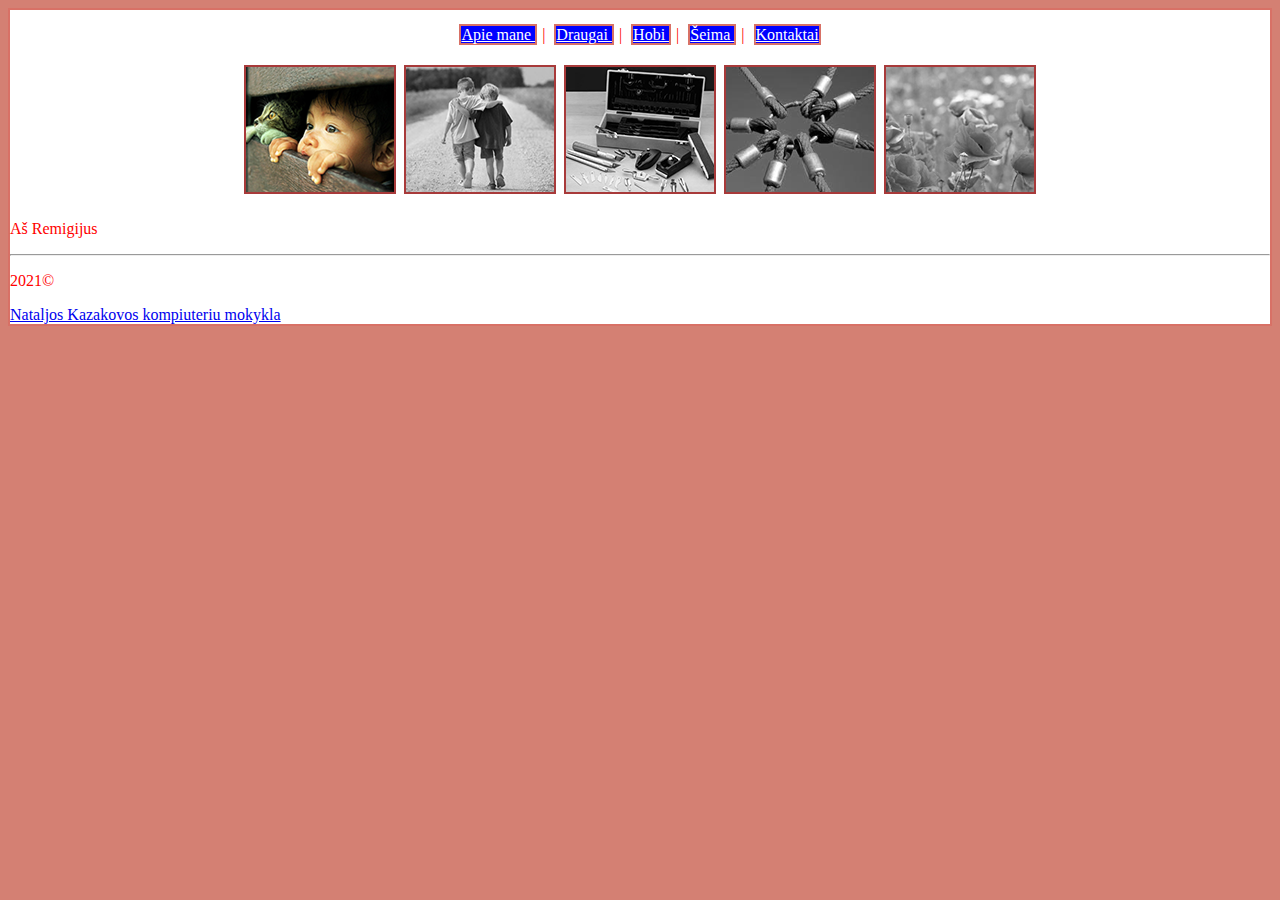
<file: index.html>
<!doctype html>
<html>
	<head>
	<meta charset="UTF-8">
	<style type ="text/css">
		body{background-color: #d48073;} /* fono spalva */
		p {font-family: Tahoma; /* Aprašoma pastraipa */
		font-size: 15 px;
		color: red;}
		H1{font-family: Tahoma;
		font-size: 250 px;
		color: blue;
		text-align: center;
		letter-spacing: 5px}
		DIV{background-color: white;
		border: 2px solid #d87166;
		margin: auto}
		.meniu a{border: 2px solid #d87166;
		text-decoration	none;
		background-color: blue;
		color: white;
		width: 150 px;
		padding: 4 px;
		margin: 5px;}
		.meniu a:hover{color: #d87166;}
		.meniu{text-align: center;}
	</style>
	<title> Mano svetaine </title>
	</head>
	<body>
	<div>
	<p class="meniu">
		<a href = "index.html">Apie mane </a> | 
		<a href = "draugai.html">Draugai </a> | 
		<a href = "hobi.html">Hobi </a> |
		<a href = "seima.html">Šeima </a> |
		<a href = "kontaktai.html">Kontaktai </a>
	</p>
	<p align="center"><img src = "images/a1.png"></p>
	<p> Aš Remigijus </p>
		<hr>
	<p> 2021&copy;</p>
	<a href="http://www.nkkm.lt">Nataljos Kazakovos kompiuteriu mokykla</a>
	</div>
</html>
</file>
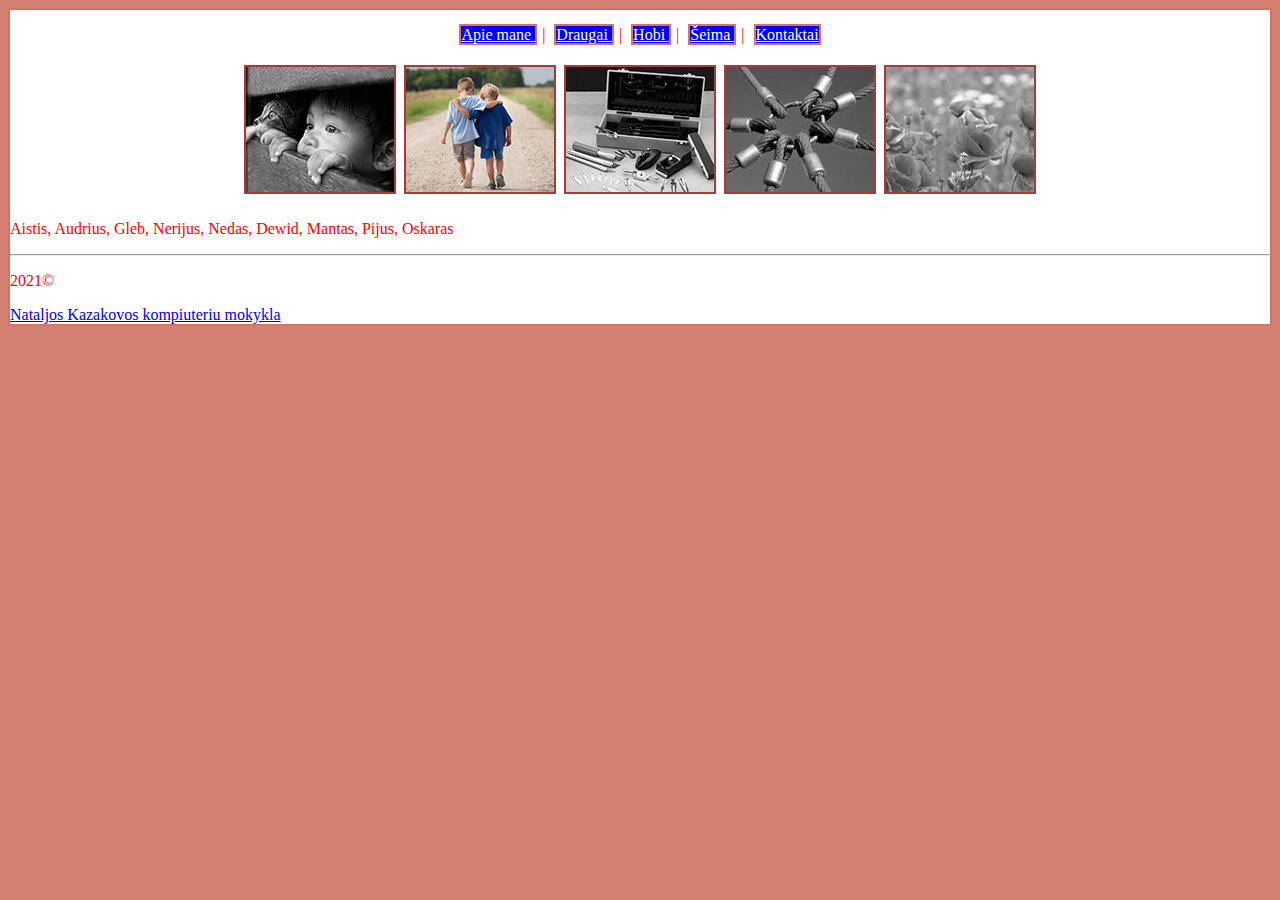
<file: draugai.html>
<!doctype html>
<html>
	<head>
	<meta charset="UTF-8">
	<style type ="text/css">
		body{background-color: #d48073;} /* fono spalva */
		p {font-family: Tahoma; /* Aprašoma pastraipa */
		font-size: 15 px;
		color: red;}
		H1{font-family: Tahoma;
		font-size: 250 px;
		color: blue;
		text-align: center;
		letter-spacing: 5px}
		DIV{background-color: white;
		border: 2px solid #d87166;
		margin: auto}
		.meniu a{border: 2px solid #d87166;
		text-decoration	none;
		background-color: blue;
		color: white;
		width: 150 px;
		padding: 4 px;
		margin: 5px;}
		.meniu a:hover{color: #d87166;}
		.meniu{text-align: center;}
	</style>
	<title> Mano svetaine </title>
	</head>
	<body>
	<div>
	<p class="meniu">
		<a href = "index.html">Apie mane </a> | 
		<a href = "draugai.html">Draugai </a> | 
		<a href = "hobi.html">Hobi </a> |
		<a href = "seima.html">Šeima </a> |
		<a href = "kontaktai.html">Kontaktai </a>
	</p>
	<p align="center"><img src = "images/a2.png"></p>
	<p> Aistis, Audrius, Gleb, Nerijus, Nedas, Dewid, Mantas, Pijus, Oskaras </p>
		<hr>
	<p> 2021&copy;</p>
	<a href="http://www.nkkm.lt">Nataljos Kazakovos kompiuteriu mokykla</a>
	</div>
</html>
</file>
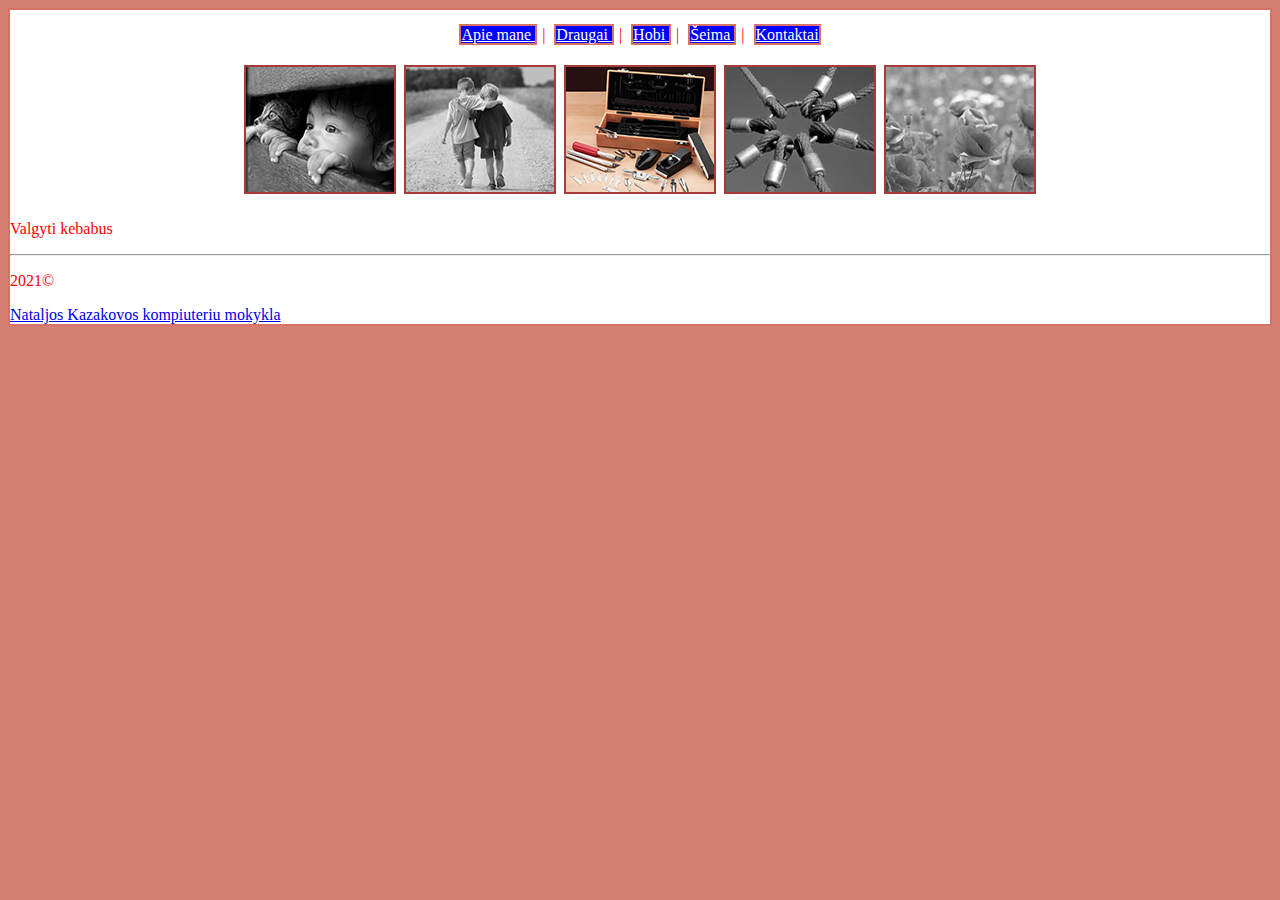
<file: hobi.html>
<!doctype html>
<html>
	<head>
	<meta charset="UTF-8">
	<style type ="text/css">
		body{background-color: #d48073;} /* fono spalva */
		p {font-family: Tahoma; /* Aprašoma pastraipa */
		font-size: 15 px;
		color: red;}
		H1{font-family: Tahoma;
		font-size: 250 px;
		color: blue;
		text-align: center;
		letter-spacing: 5px}
		DIV{background-color: white;
		border: 2px solid #d87166;
		margin: auto}
		.meniu a{border: 2px solid #d87166;
		text-decoration	none;
		background-color: blue;
		color: white;
		width: 150 px;
		padding: 4 px;
		margin: 5px;}
		.meniu a:hover{color: #d87166;}
		.meniu{text-align: center;}
	</style>
	<title> Mano svetaine </title>
	</head>
	<body>
	<div>
	<p class="meniu">
		<a href = "index.html">Apie mane </a> | 
		<a href = "draugai.html">Draugai </a> | 
		<a href = "hobi.html">Hobi </a> |
		<a href = "seima.html">Šeima </a> |
		<a href = "kontaktai.html">Kontaktai </a>
	</p>
	<p align="center"><img src = "images/a3.png"></p>
	<p> Valgyti kebabus </p>
		<hr>
	<p> 2021&copy;</p>
	<a href="http://www.nkkm.lt">Nataljos Kazakovos kompiuteriu mokykla</a>
	</div>
</html>
</file>
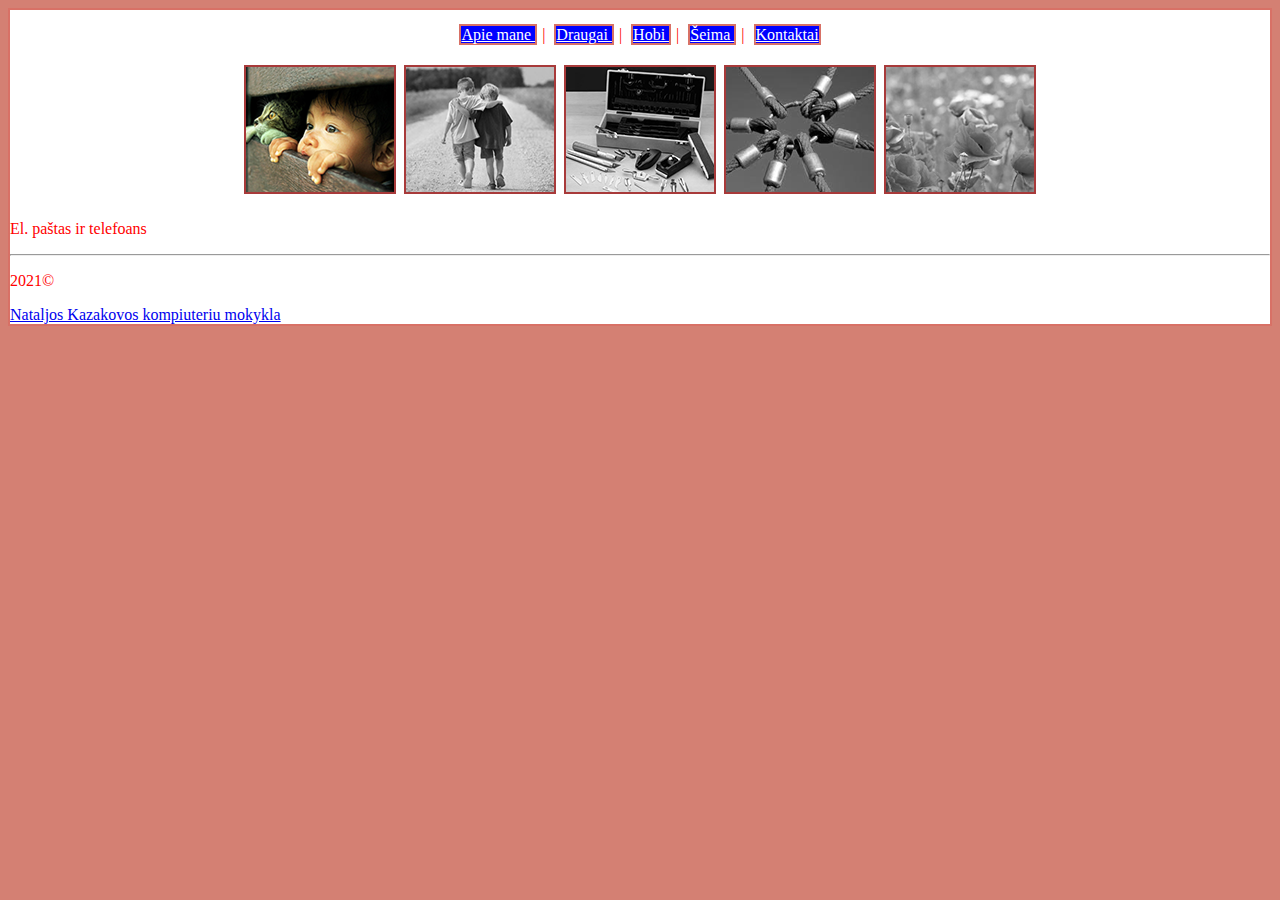
<file: kontaktai.html>
<!doctype html>
<html>
	<head>
	<meta charset="UTF-8">
	<style type ="text/css">
		body{background-color: #d48073;} /* fono spalva */
		p {font-family: Tahoma; /* Aprašoma pastraipa */
		font-size: 15 px;
		color: red;}
		H1{font-family: Tahoma;
		font-size: 250 px;
		color: blue;
		text-align: center;
		letter-spacing: 5px}
		DIV{background-color: white;
		border: 2px solid #d87166;
		margin: auto}
		.meniu a{border: 2px solid #d87166;
		text-decoration	none;
		background-color: blue;
		color: white;
		width: 150 px;
		padding: 4 px;
		margin: 5px;}
		.meniu a:hover{color: #d87166;}
		.meniu{text-align: center;}
	</style>
	<title> Mano svetaine </title>
	</head>
	<body>
	<div>
	<p class="meniu">
		<a href = "index.html">Apie mane </a> | 
		<a href = "draugai.html">Draugai </a> | 
		<a href = "hobi.html">Hobi </a> |
		<a href = "seima.html">Šeima </a> |
		<a href = "kontaktai.html">Kontaktai </a>
	</p>
	<p align="center"><img src = "images/a1.png"></p>
	<p> El. paštas ir telefoans </p>
		<hr>
	<p> 2021&copy;</p>
	<a href="http://www.nkkm.lt">Nataljos Kazakovos kompiuteriu mokykla</a>
	</div>
</html>
</file>
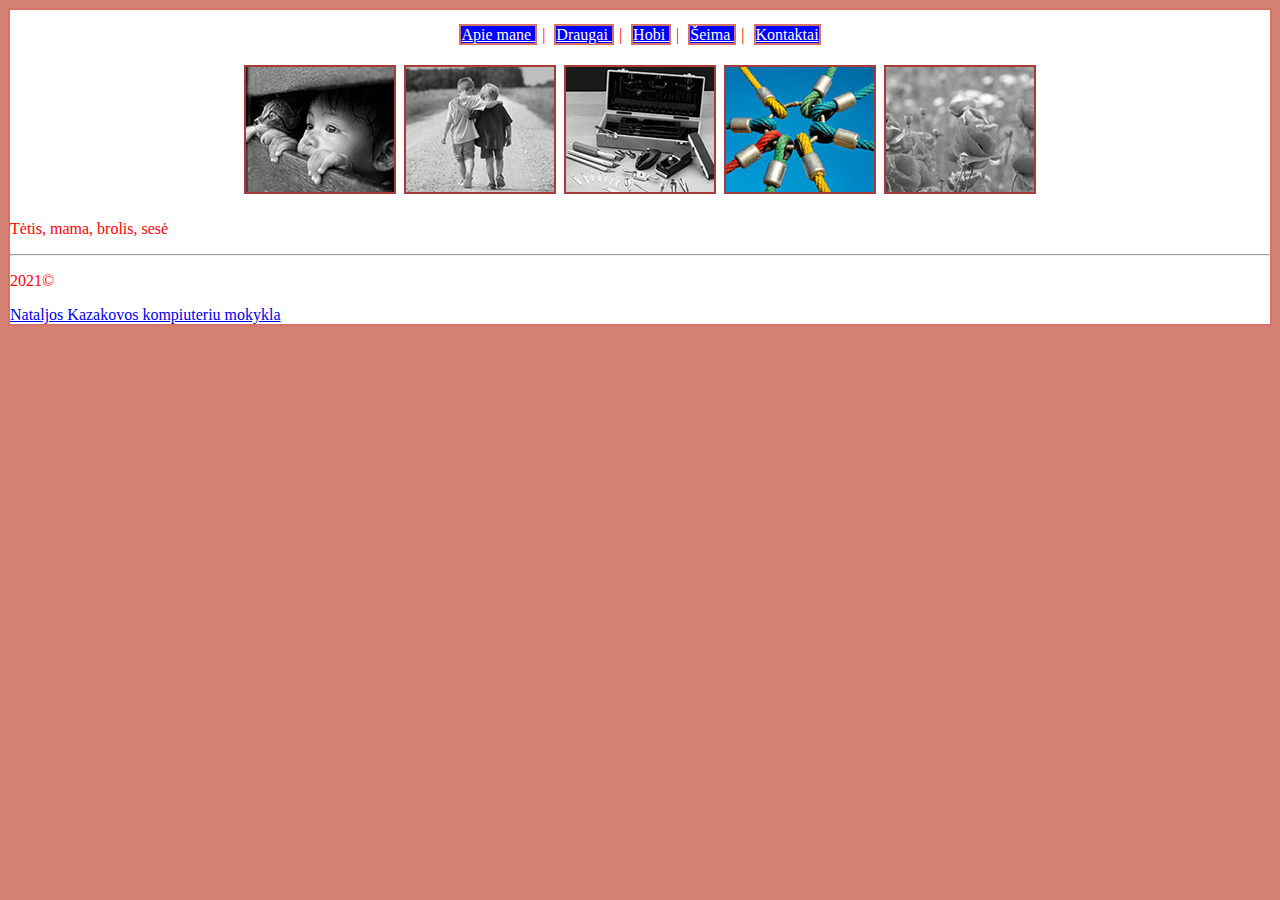
<file: seima.html>
<!doctype html>
<html>
	<head>
	<meta charset="UTF-8">
	<style type ="text/css">
		body{background-color: #d48073;} /* fono spalva */
		p {font-family: Tahoma; /* Aprašoma pastraipa */
		font-size: 15 px;
		color: red;}
		H1{font-family: Tahoma;
		font-size: 250 px;
		color: blue;
		text-align: center;
		letter-spacing: 5px}
		DIV{background-color: white;
		border: 2px solid #d87166;
		margin: auto}
		.meniu a{border: 2px solid #d87166;
		text-decoration	none;
		background-color: blue;
		color: white;
		width: 150 px;
		padding: 4 px;
		margin: 5px;}
	
		.meniu{text-align: center;}
	</style>
	<title> Mano svetaine </title>
	</head>
	<body>
	<div>
	<p class="meniu">
		<a href = "index.html">Apie mane </a> | 
		<a href = "draugai.html">Draugai </a> | 
		<a href = "hobi.html">Hobi </a> |
		<a href = "seima.html">Šeima </a> |
		<a href = "kontaktai.html">Kontaktai </a>
	</p>
	<p align="center"><img src = "images/a4.png"></p>
	<p> Tėtis, mama, brolis, sesė </p>
		<hr>
	<p> 2021&copy;</p>
	<a href="http://www.nkkm.lt">Nataljos Kazakovos kompiuteriu mokykla</a>
	</div>
</html>
</file>
